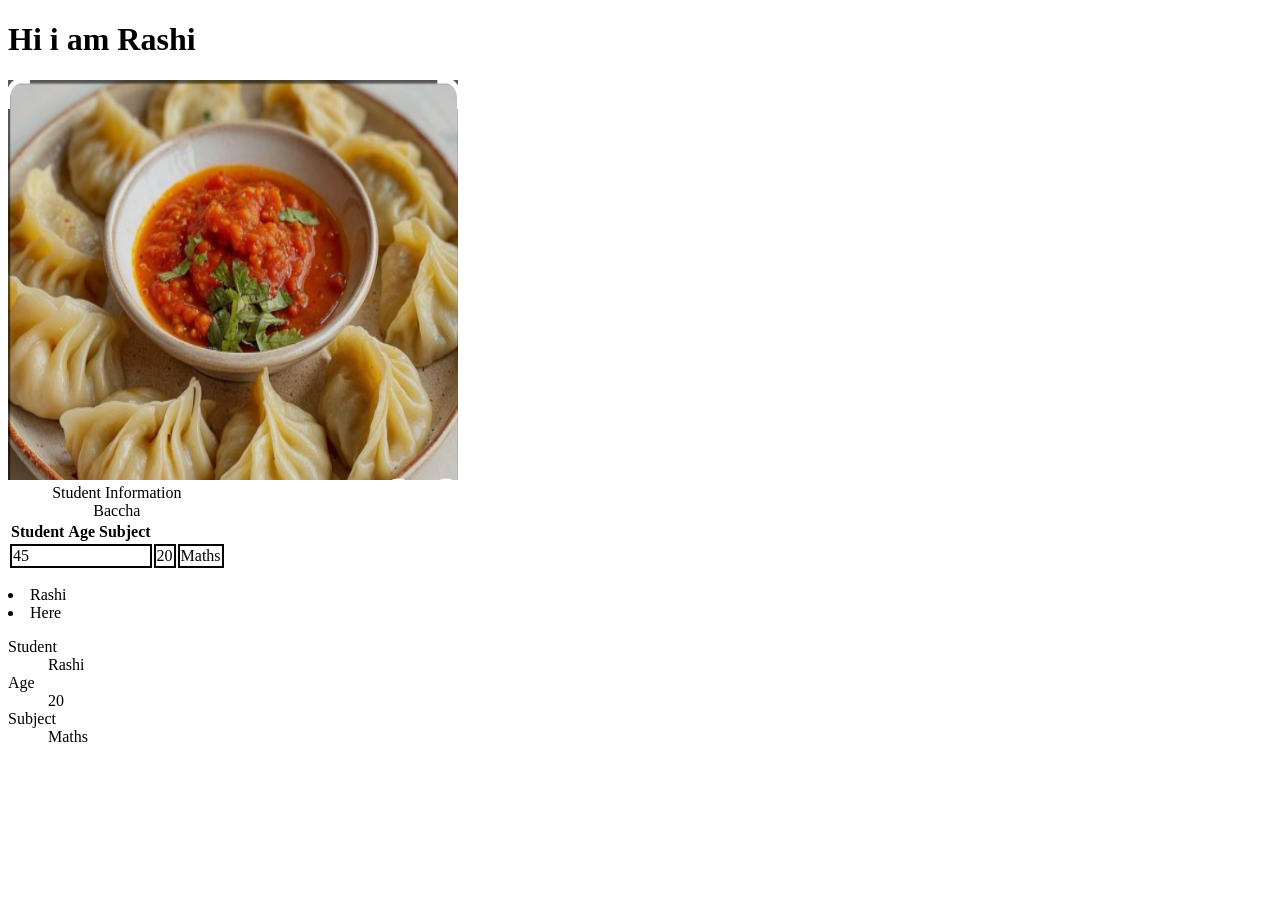
<file: image_list/index.html>
<!DOCTYPE html>
<html lang="en">
    <head>
        <meta charset="UTF-8">
        <title>Sunday</title>
        <link rel="stylesheet" href="style.css">
    </head>
    <body>
        <h1>Hi i am Rashi</h1>
        <img width ="450" height = "400" src = "momos.png" alt="Momos image">
        <table>
            <caption>Student Information</caption>
            <thead>     
            <tfoot>
            <caption> Baccha</caption>
            <tfoot>    
            <tr>
                <th>Student</th>
                <th>Age</th>
                <th>Subject</th>
            </tr>
            <tfoot>
            <tr>
                <td colspan="6"> 45</td>
                <td colrow ="3">20</td>
                <td>Maths</td>
            </tr>
        </tfoot>
        </table>
        <ul type="square"></ul>
        <li>Rashi</li>
        <li>Here </li>
        <!-- <ol> class </ol> -->
    </table>
    <dl>
        <dt>Student</dt>
        <dd>Rashi</dd>
        <dt>Age</dt>
        <dd>20</dd>
        <dt>Subject</dt>
        <dd>Maths</dd>
    </dl>
        
     </body>
</html>
</file>
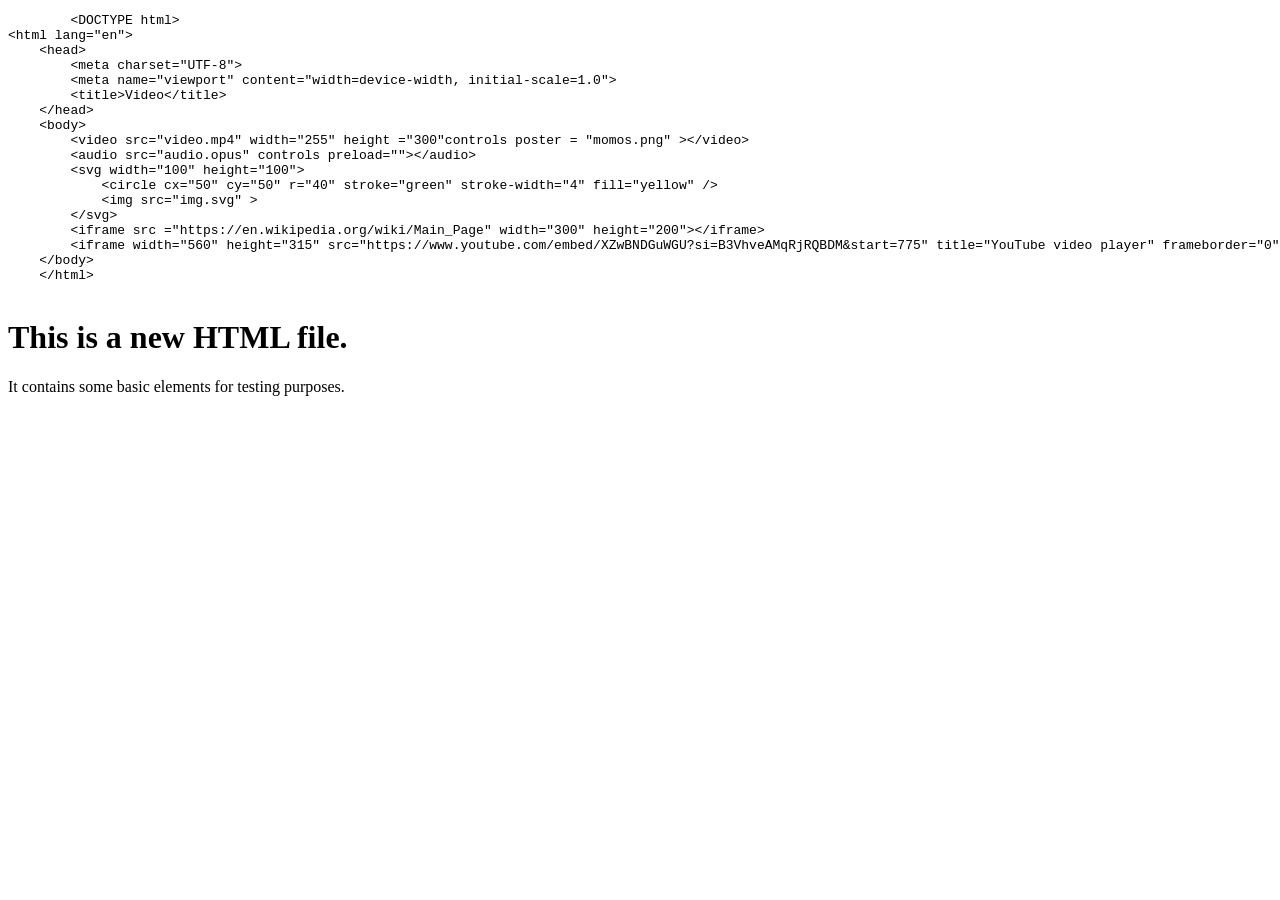
<file: new.html>
<!DOCTYPE html>     
<html lang="en">
    <head>
        <meta charset="UTF-8">
        <meta name="viewport" content="width=device-width, initial-scale=1.0">
        <title>New</title>
    </head>
    <body>
        <pre>
        &lt;DOCTYPE html&gt;
&lt;html lang="en"&gt;
    &lt;head&gt;
        &lt;meta charset="UTF-8"&gt;
        &lt;meta name="viewport" content="width=device-width, initial-scale=1.0"&gt;
        &lt;title&gt;Video&lt;/title&gt;
    &lt;/head&gt;
    &lt;body&gt;
        &lt;video src="video.mp4" width="255" height ="300"controls poster = "momos.png" &gt;&lt;/video&gt;
        &lt;audio src="audio.opus" controls preload=""&gt;&lt;/audio&gt;
        &lt;svg width="100" height="100"&gt;
            &lt;circle cx="50" cy="50" r="40" stroke="green" stroke-width="4" fill="yellow" /&gt;
            &lt;img src="img.svg" &gt;
        &lt;/svg&gt;
        &lt;iframe src ="https://en.wikipedia.org/wiki/Main_Page" width="300" height="200"&gt;&lt;/iframe&gt;
        &lt;iframe width="560" height="315" src="https://www.youtube.com/embed/XZwBNDGuWGU?si=B3VhveAMqRjRQBDM&amp;start=775" title="YouTube video player" frameborder="0" allow="accelerometer; autoplay; clipboard-write; encrypted-media; gyroscope; picture-in-picture; web-share" referrerpolicy="strict-origin-when-cross-origin" allowfullscreen&gt;&lt;/iframe&gt;
    &lt;/body&gt;
    &lt;/html&gt;
    </pre>
   
        <h1>This is a new HTML file.</h1>
        <p>It contains some basic elements for testing purposes.</p>
    </body>
</file>
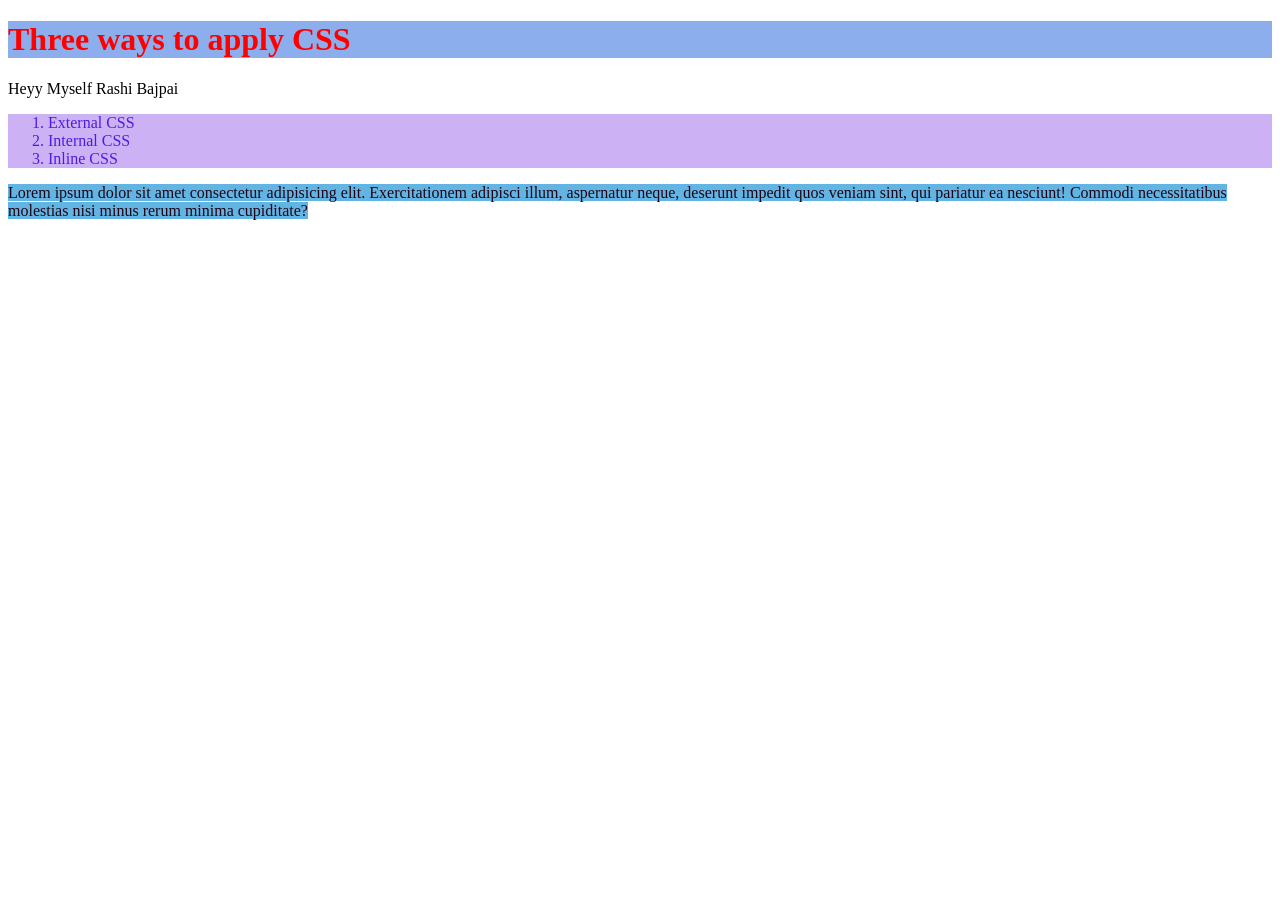
<file: css_folder/first.html>
<!DOCTYPE html>
<html lang="en">
    <head>
        <meta charset="UTF-8">
        <title>CSS</title>
        <link rel="stylesheet" href="first.css">
        <style>
            div{
                color: rgb(80, 27, 225);
                background-color: rgb(204, 178, 244);
            }
            
        </style>
    </head>
    <body>
    
        <h1 style="color: rgb(255, 0, 0) ; background-color: rgb(141, 174, 237)"> Three ways to apply CSS </h1>
        Heyy Myself Rashi Bajpai
     <div>
        <ol>
            <li>External CSS</li>
            <li>Internal CSS</li>
            <li>Inline CSS</li>
        </ol>
     </div>
        <span>
            Lorem ipsum dolor sit amet consectetur adipisicing elit. Exercitationem adipisci illum, aspernatur neque, deserunt impedit quos veniam sint, qui pariatur ea nesciunt! Commodi necessitatibus molestias nisi minus rerum minima cupiditate?
        </span>
    </body>
</file>
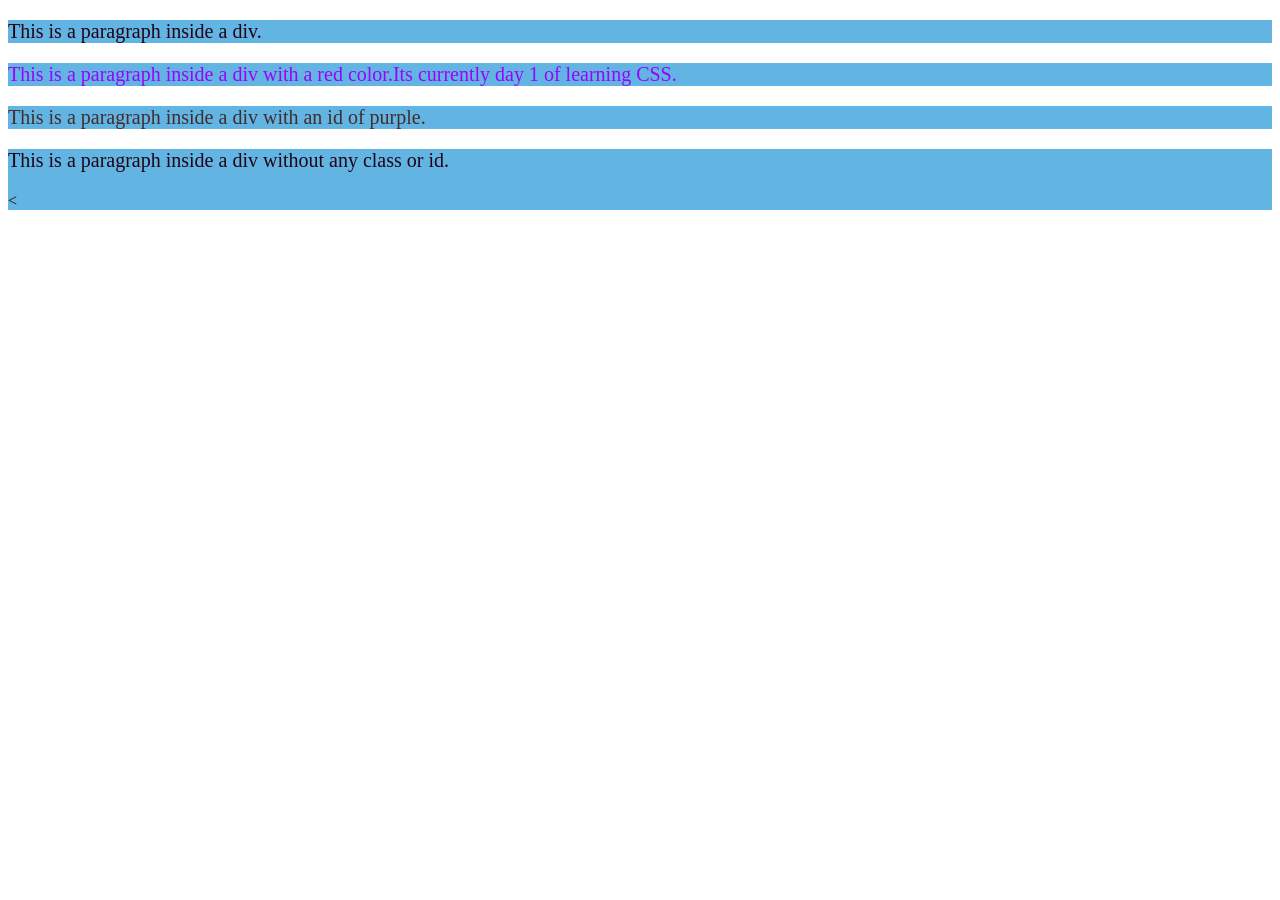
<file: css_folder/selector.html>
<!DOCTYPE html>
<html lang="en">
    <head>
        <meta charset="UTF-8">
        <title>Selector</title>
        <style>
            /* Element Selector */
            div{
                color: rgb(33, 4, 21);
                background-color: rgb(98, 180, 227);
            }
            /* Class Selector */
            .red{
                color: rgb(157, 0, 255);
            }
            /* ID Selector */
            #purple{
                color: rgb(65, 45, 45);
            }   
            /*child selector*/
            div > p{
                font-size: 20px;
            }
        </style>
    </head>
    <body>
        <div>
            <p>This is a paragraph inside a div.</p>
        </div>
        <div class="red">
            <p>This is a paragraph inside a div with a red color.Its currently day 1 of learning CSS.</p>
        </div>
        <div id="purple">
            <p>This is a paragraph inside a div with an id of purple.</p>
        </div>
        <div class =>
            <p>This is a paragraph inside a div without any class or id.</p>
            <
        </div>
    </body>
</file>
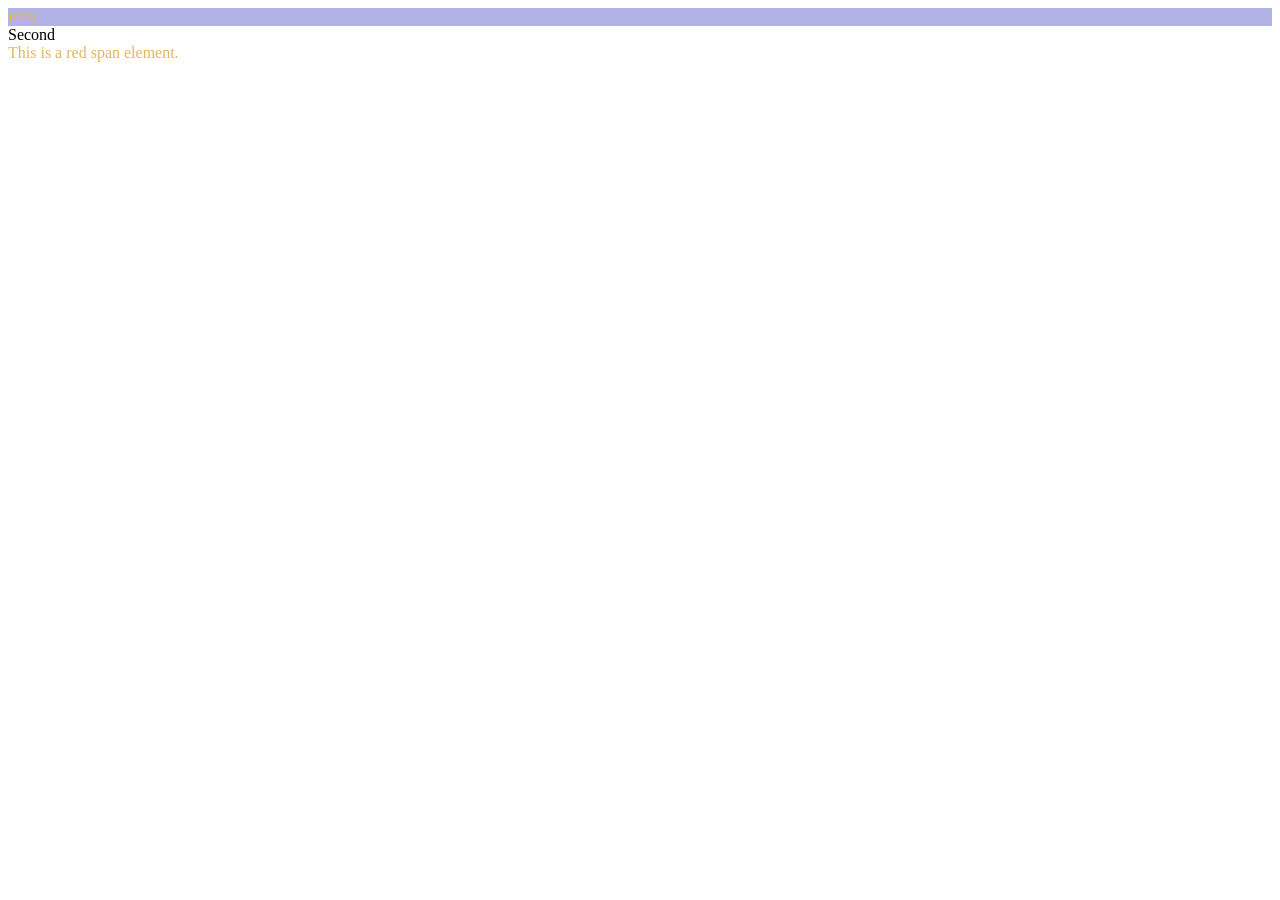
<file: inline/id.html>
<!DOCTYPE html>
<html lang="en">
    <head>
        <meta charset="UTF-8">
        <meta name="viewport" content="width=device-width, initial-scale=1.0">
        <title>ID</title>
        <link rel="stylesheet" href="id.css">
    </head>
    <body>
        <div id="firstdiv" class="red bg-yellow">First</div>
        <div id="seconddiv" class="blue bg-green">Second</div>
        <span class="red">This is a red span element.</span>
    </body>
    
</html>
</file>
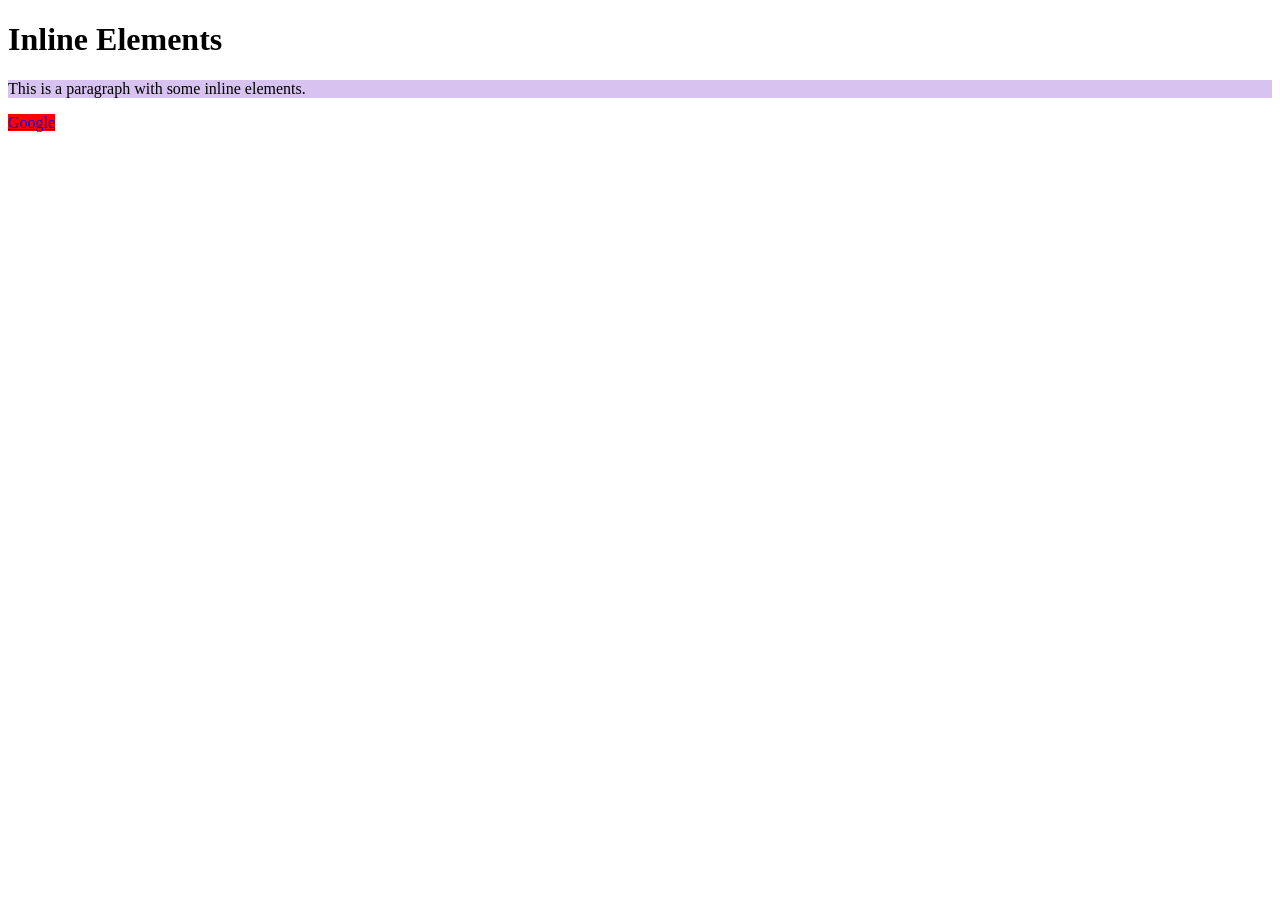
<file: inline/inline.html>
<!DOCTYPE html>
<html lang="en">
    <head>
        <meta charset="UTF-8">
        <title>Inline and Block Elements HTML</title>
        <link rel="stylesheet" href="inline.css">
    </head>
    <body>
        <h1>Inline Elements</h1>
        <p>This is a paragraph with some inline elements. </p>
        <a href=" https://www.google.com">Google</a>
    </body>
</html>
</file>
<file: image_list/style.css>
td{
    border: 2px solid 
}
</file>
<file: css_folder/first.css>
span{
                color: rgb(33, 4, 21);
                background-color: rgb(98, 180, 227);
            }
</file>
<file: inline/id.css>
.red{
    color: rgb(232, 181, 94);  
 }
 #firstdiv{
    background-color: rgb(178, 178, 231);
 }
 .bg{
    background-color: rgb(231, 228, 55);
 }
</file>
<file: inline/inline.css>
p{

    background-color: rgb(216, 194, 239);
}
a{
    background-color: red;
}
div{
    background-color: lavender;
}
</file>
